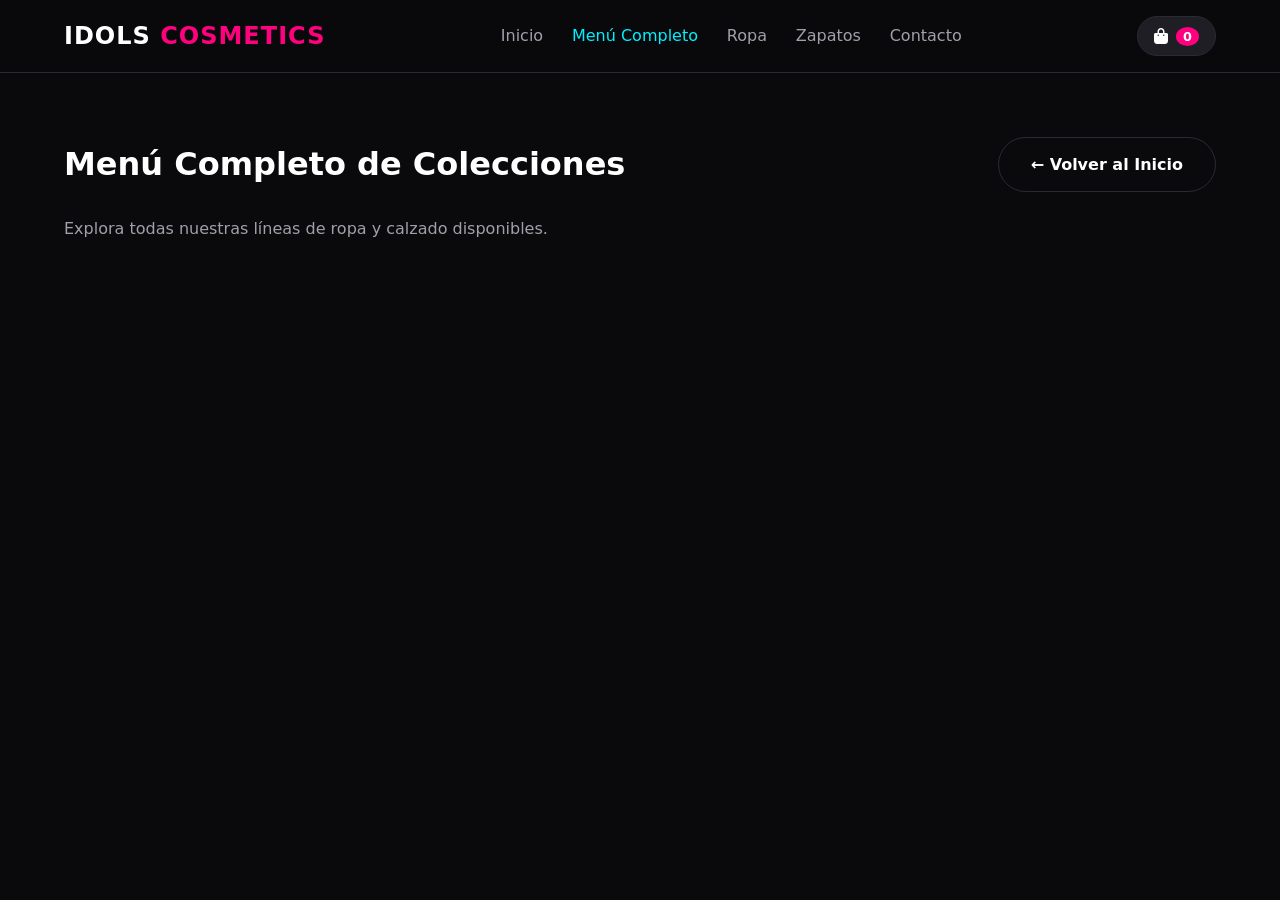
<file: menu.html>
<!DOCTYPE html>
<html lang="es">
<head>
    <meta charset="UTF-8">
    <meta name="viewport" content="width=device-width, initial-scale=1.0">
    <title>Menú Completo | Idols Cosmetics</title>
    <link rel="stylesheet" href="style.css">
    <link rel="stylesheet" href="https://cdnjs.cloudflare.com/ajax/libs/font-awesome/6.4.0/css/all.min.css">
</head>
<body>

    <header class="header">
        <div class="nav-container">
            <a href="index.html" class="logo">IDOLS <span>COSMETICS</span></a>
            <nav class="navbar" id="navbar">
                <ul class="nav-links">
                    <li><a href="index.html">Inicio</a></li>
                    <li><a href="menu.html" class="active">Menú Completo</a></li>
                    <li><a href="ropa.html">Ropa</a></li>
                    <li><a href="zapatos.html">Zapatos</a></li>
                    <li><a href="contacto.html">Contacto</a></li>
                </ul>
            </nav>
            <div class="nav-actions">
                <button class="cart-btn" id="open-cart">
                    <i class="fas fa-shopping-bag"></i>
                    <span id="cart-count">0</span>
                </button>
            </div>
        </div>
    </header>

    <main class="catalog-section">
        <div class="catalog-header">
            <h1>Menú Completo de Colecciones</h1>
            <a href="index.html" class="btn-secondary">← Volver al Inicio</a>
        </div>
        <p style="color: #a0a0ab; margin-bottom: 2rem;">Explora todas nuestras líneas de ropa y calzado disponibles.</p>
        
        <div class="products-grid" id="products-grid"></div>
    </main>

    <!-- Mismo carrito sincronizado gracias a localStorage -->
    <div class="cart-overlay" id="cart-overlay"></div>
    <aside class="cart-sidebar" id="cart-sidebar">
        <div class="cart-header">
            <h3>Tu Carrito</h3>
            <button id="close-cart" class="close-cart"><i class="fas fa-times"></i></button>
        </div>
        <div class="cart-items" id="cart-items"></div>
        <div class="cart-footer">
            <div class="cart-total">
                <span>Total a pagar:</span>
                <span id="cart-total-price">$0.00</span>
            </div>
            <button class="btn-whatsapp-checkout" id="checkout-whatsapp">
                <i class="fab fa-whatsapp"></i> Pedir por WhatsApp
            </button>
            <button class="btn-clear-cart" id="clear-cart">Vaciar Carrito</button>
        </div>
    </aside>

    <script src="script.js"></script>
</body>
</html>
</file>
<file: style.css>
/* VARIABLES Y RESET */
:root {
    --bg-dark: #0a0a0c;
    --bg-card: #141418;
    --bg-elevated: #1e1e24;
    --primary: #ff007f;       /* Magenta vibrante */
    --secondary: #00f0ff;     /* Cian neón */
    --text-main: #ffffff;
    --text-muted: #a0a0ab;
    --whatsapp: #25d366;
    --border: #2a2a35;
}

* {
    margin: 0;
    padding: 0;
    box-sizing: border-box;
    font-family: 'Segoe UI', system-ui, -apple-system, sans-serif;
}

html {
    scroll-behavior: smooth;
}

body {
    background-color: var(--bg-dark);
    color: var(--text-main);
    line-height: 1.6;
}

/* HEADER Y NAVEGACIÓN */
.header {
    position: sticky;
    top: 0;
    z-index: 100;
    background: rgba(10, 10, 12, 0.95);
    backdrop-filter: blur(10px);
    border-bottom: 1px solid var(--border);
}

.nav-container {
    max-width: 1200px;
    margin: 0 auto;
    padding: 1rem 1.5rem;
    display: flex;
    justify-content: space-between;
    align-items: center;
}

.logo {
    font-size: 1.5rem;
    font-weight: 800;
    color: var(--text-main);
    text-decoration: none;
    letter-spacing: 1px;
}

.logo span {
    color: var(--primary);
}

.nav-links {
    display: flex;
    list-style: none;
    gap: 1.8rem;
}

.nav-links a {
    color: var(--text-muted);
    text-decoration: none;
    font-weight: 500;
    transition: color 0.3s;
}

.nav-links a:hover,
.nav-links a.active {
    color: var(--secondary);
}

.nav-actions {
    display: flex;
    align-items: center;
    gap: 1rem;
}

.cart-btn {
    background: var(--bg-elevated);
    border: 1px solid var(--border);
    color: var(--text-main);
    padding: 0.6rem 1rem;
    border-radius: 50px;
    cursor: pointer;
    font-size: 1rem;
    display: flex;
    align-items: center;
    gap: 0.5rem;
    transition: all 0.3s;
}

.cart-btn:hover {
    border-color: var(--primary);
    box-shadow: 0 0 12px rgba(255, 0, 127, 0.3);
}

#cart-count {
    background: var(--primary);
    color: #fff;
    font-size: 0.8rem;
    font-weight: bold;
    padding: 2px 7px;
    border-radius: 50%;
}

.menu-toggle {
    display: none;
    background: none;
    border: none;
    color: var(--text-main);
    font-size: 1.5rem;
    cursor: pointer;
}

/* BARRA DE PROMPT */
.prompt-bar {
    background: var(--bg-card);
    padding: 0.8rem 1.5rem;
    border-top: 1px solid var(--border);
}

.prompt-container {
    max-width: 800px;
    margin: 0 auto;
    display: flex;
    align-items: center;
    background: var(--bg-dark);
    border: 1px solid var(--border);
    border-radius: 50px;
    padding: 0.3rem 0.5rem 0.3rem 1.2rem;
    transition: border-color 0.3s;
}

.prompt-container:focus-within {
    border-color: var(--secondary);
    box-shadow: 0 0 15px rgba(0, 240, 255, 0.15);
}

.prompt-icon {
    color: var(--secondary);
    margin-right: 0.8rem;
}

#style-prompt {
    flex: 1;
    background: transparent;
    border: none;
    color: var(--text-main);
    font-size: 0.95rem;
    outline: none;
}

#prompt-btn {
    background: linear-gradient(45deg, var(--primary), #ff4da6);
    color: white;
    border: none;
    padding: 0.5rem 1.2rem;
    border-radius: 50px;
    font-weight: 600;
    cursor: pointer;
    transition: transform 0.2s;
}

#prompt-btn:hover {
    transform: scale(1.03);
}

.clear-btn {
    background: none;
    border: none;
    color: var(--text-muted);
    margin-left: 0.5rem;
    padding: 0 0.5rem;
    cursor: pointer;
    font-size: 1rem;
    display: none;
}

/* HERO SECTION */
.hero {
    min-height: 75vh;
    display: flex;
    align-items: center;
    justify-content: center;
    text-align: center;
    padding: 4rem 1.5rem;
    background: radial-gradient(circle at top right, rgba(255, 0, 127, 0.18), transparent 45%),
                radial-gradient(circle at bottom left, rgba(0, 240, 255, 0.15), transparent 45%),
                var(--bg-dark);
    border-bottom: 1px solid var(--border);
}

.hero-content {
    max-width: 750px;
}

.hero-tag {
    display: inline-block;
    padding: 0.35rem 1rem;
    background: rgba(0, 240, 255, 0.1);
    border: 1px solid var(--secondary);
    color: var(--secondary);
    border-radius: 50px;
    font-size: 0.8rem;
    font-weight: 700;
    letter-spacing: 1.5px;
    margin-bottom: 1.2rem;
}

.hero h1 {
    font-size: clamp(2.2rem, 5vw, 3.8rem);
    line-height: 1.15;
    margin-bottom: 1.2rem;
}

.hero h1 span {
    background: linear-gradient(90deg, var(--primary), var(--secondary));
    -webkit-background-clip: text;
    -webkit-text-fill-color: transparent;
}

.hero p {
    color: var(--text-muted);
    font-size: 1.15rem;
    margin-bottom: 2rem;
}

.hero-buttons {
    display: flex;
    gap: 1rem;
    justify-content: center;
    flex-wrap: wrap;
}

.btn-primary, .btn-secondary {
    padding: 0.85rem 2rem;
    border-radius: 50px;
    text-decoration: none;
    font-weight: 600;
    transition: all 0.3s;
}

.btn-primary {
    background: var(--primary);
    color: #fff;
}

.btn-primary:hover {
    background: #d6006b;
    transform: translateY(-2px);
}

.btn-secondary {
    background: transparent;
    border: 1px solid var(--border);
    color: var(--text-main);
}

.btn-secondary:hover {
    border-color: var(--secondary);
    color: var(--secondary);
}

/* CATÁLOGO */
.catalog-section {
    max-width: 1200px;
    margin: 0 auto;
    padding: 4rem 1.5rem;
}

.catalog-header {
    display: flex;
    justify-content: space-between;
    align-items: center;
    flex-wrap: wrap;
    gap: 1rem;
    margin-bottom: 1.5rem;
}

.category-filters {
    display: flex;
    gap: 0.6rem;
}

.filter-btn {
    background: var(--bg-card);
    border: 1px solid var(--border);
    color: var(--text-muted);
    padding: 0.5rem 1.2rem;
    border-radius: 50px;
    cursor: pointer;
    transition: all 0.3s;
}

.filter-btn.active,
.filter-btn:hover {
    background: var(--primary);
    color: #fff;
    border-color: var(--primary);
}

.search-status {
    color: var(--secondary);
    margin-bottom: 1.5rem;
    font-size: 0.95rem;
}

.products-grid {
    display: grid;
    grid-template-columns: repeat(auto-fill, minmax(260px, 1fr));
    gap: 1.8rem;
}

.product-card {
    background: var(--bg-card);
    border: 1px solid var(--border);
    border-radius: 16px;
    overflow: hidden;
    transition: transform 0.3s, border-color 0.3s;
    display: flex;
    flex-direction: column;
}

.product-card:hover {
    transform: translateY(-5px);
    border-color: var(--primary);
}

.product-img {
    width: 100%;
    height: 250px;
    object-fit: cover;
    background: #1a1a22;
}

.product-info {
    padding: 1.2rem;
    display: flex;
    flex-direction: column;
    flex: 1;
}

.product-category {
    font-size: 0.75rem;
    text-transform: uppercase;
    color: var(--secondary);
    letter-spacing: 1px;
    margin-bottom: 0.3rem;
}

.product-title {
    font-size: 1.1rem;
    margin-bottom: 0.5rem;
}

.product-price {
    font-size: 1.25rem;
    font-weight: 700;
    color: var(--text-main);
    margin-bottom: 1rem;
}

.product-controls {
    margin-top: auto;
    display: flex;
    gap: 0.5rem;
}

.size-select {
    background: var(--bg-dark);
    color: var(--text-main);
    border: 1px solid var(--border);
    border-radius: 8px;
    padding: 0.5rem;
    outline: none;
}

.add-to-cart-btn {
    flex: 1;
    background: var(--bg-elevated);
    color: var(--text-main);
    border: 1px solid var(--primary);
    border-radius: 8px;
    padding: 0.6rem;
    font-weight: 600;
    cursor: pointer;
    transition: all 0.2s;
}

.add-to-cart-btn:hover {
    background: var(--primary);
    color: #fff;
}

/* CARRITO LATERAL */
.cart-overlay {
    position: fixed;
    inset: 0;
    background: rgba(0, 0, 0, 0.7);
    z-index: 200;
    display: none;
}

.cart-overlay.active {
    display: block;
}

.cart-sidebar {
    position: fixed;
    top: 0;
    right: -400px;
    width: 100%;
    max-width: 380px;
    height: 100vh;
    background: var(--bg-card);
    border-left: 1px solid var(--border);
    z-index: 201;
    display: flex;
    flex-direction: column;
    transition: right 0.35s ease;
}

.cart-sidebar.active {
    right: 0;
}

.cart-header {
    padding: 1.2rem 1.5rem;
    border-bottom: 1px solid var(--border);
    display: flex;
    justify-content: space-between;
    align-items: center;
}

.close-cart {
    background: none;
    border: none;
    color: var(--text-main);
    font-size: 1.3rem;
    cursor: pointer;
}

.cart-items {
    flex: 1;
    overflow-y: auto;
    padding: 1.2rem;
    display: flex;
    flex-direction: column;
    gap: 1rem;
}

.cart-item {
    display: flex;
    gap: 0.8rem;
    background: var(--bg-dark);
    padding: 0.8rem;
    border-radius: 10px;
    border: 1px solid var(--border);
    align-items: center;
}

.cart-item img {
    width: 60px;
    height: 60px;
    object-fit: cover;
    border-radius: 8px;
}

.cart-item-details {
    flex: 1;
}

.cart-item-details h4 {
    font-size: 0.95rem;
}

.cart-item-meta {
    font-size: 0.8rem;
    color: var(--text-muted);
}

.qty-controls {
    display: flex;
    align-items: center;
    gap: 0.5rem;
    margin-top: 0.4rem;
}

.qty-btn {
    background: var(--bg-elevated);
    border: 1px solid var(--border);
    color: #fff;
    width: 24px;
    height: 24px;
    border-radius: 4px;
    cursor: pointer;
}

.remove-item {
    background: none;
    border: none;
    color: #ff4d4d;
    cursor: pointer;
    font-size: 1rem;
}

.cart-footer {
    padding: 1.2rem 1.5rem;
    border-top: 1px solid var(--border);
    background: var(--bg-dark);
}

.cart-total {
    display: flex;
    justify-content: space-between;
    font-size: 1.2rem;
    font-weight: bold;
    margin-bottom: 1rem;
}

.btn-whatsapp-checkout {
    width: 100%;
    padding: 0.85rem;
    background: var(--whatsapp);
    color: #000;
    border: none;
    border-radius: 8px;
    font-weight: 700;
    font-size: 1rem;
    cursor: pointer;
    display: flex;
    align-items: center;
    justify-content: center;
    gap: 0.5rem;
    margin-bottom: 0.6rem;
}

.btn-clear-cart {
    width: 100%;
    padding: 0.5rem;
    background: transparent;
    border: 1px solid var(--border);
    color: var(--text-muted);
    border-radius: 8px;
    cursor: pointer;
}

/* WHATSAPP FLOTANTE */
.whatsapp-float {
    position: fixed;
    bottom: 25px;
    right: 25px;
    width: 58px;
    height: 58px;
    background: var(--whatsapp);
    color: #fff;
    border-radius: 50%;
    display: flex;
    align-items: center;
    justify-content: center;
    font-size: 1.9rem;
    box-shadow: 0 4px 15px rgba(37, 211, 102, 0.4);
    z-index: 99;
    text-decoration: none;
    transition: transform 0.3s;
}

.whatsapp-float:hover {
    transform: scale(1.1);
}

/* FOOTER Y REDES SOCIALES */
.footer {
    background: var(--bg-card);
    border-top: 1px solid var(--border);
    padding: 3rem 1.5rem 1.5rem;
}

.footer-content {
    max-width: 1200px;
    margin: 0 auto;
    display: grid;
    grid-template-columns: repeat(auto-fit, minmax(220px, 1fr));
    gap: 2rem;
    margin-bottom: 2rem;
}

.footer-brand span {
    color: var(--primary);
}

.footer-brand p {
    color: var(--text-muted);
    margin-top: 0.5rem;
}

.footer-links {
    display: flex;
    flex-direction: column;
    gap: 0.5rem;
}

.footer-links a {
    color: var(--text-muted);
    text-decoration: none;
}

.footer-links a:hover {
    color: var(--secondary);
}

.social-icons {
    display: flex;
    gap: 1rem;
    margin-top: 0.8rem;
}

.social-icons a {
    width: 40px;
    height: 40px;
    background: var(--bg-dark);
    border: 1px solid var(--border);
    border-radius: 50%;
    display: flex;
    align-items: center;
    justify-content: center;
    color: var(--text-main);
    text-decoration: none;
    transition: all 0.3s;
}

.social-icons a:hover {
    background: var(--primary);
    border-color: var(--primary);
    transform: translateY(-3px);
}

.footer-bottom {
    text-align: center;
    color: var(--text-muted);
    font-size: 0.85rem;
    border-top: 1px solid var(--border);
    padding-top: 1.2rem;
}

/* RESPONSIVO */
@media (max-width: 768px) {
    .menu-toggle {
        display: block;
    }

    .navbar {
        position: absolute;
        top: 100%;
        left: 0;
        width: 100%;
        background: var(--bg-card);
        border-bottom: 1px solid var(--border);
        display: none;
        padding: 1rem 1.5rem;
    }

    .navbar.active {
        display: block;
    }

    .nav-links {
        flex-direction: column;
        gap: 1rem;
    }
}
</file>
